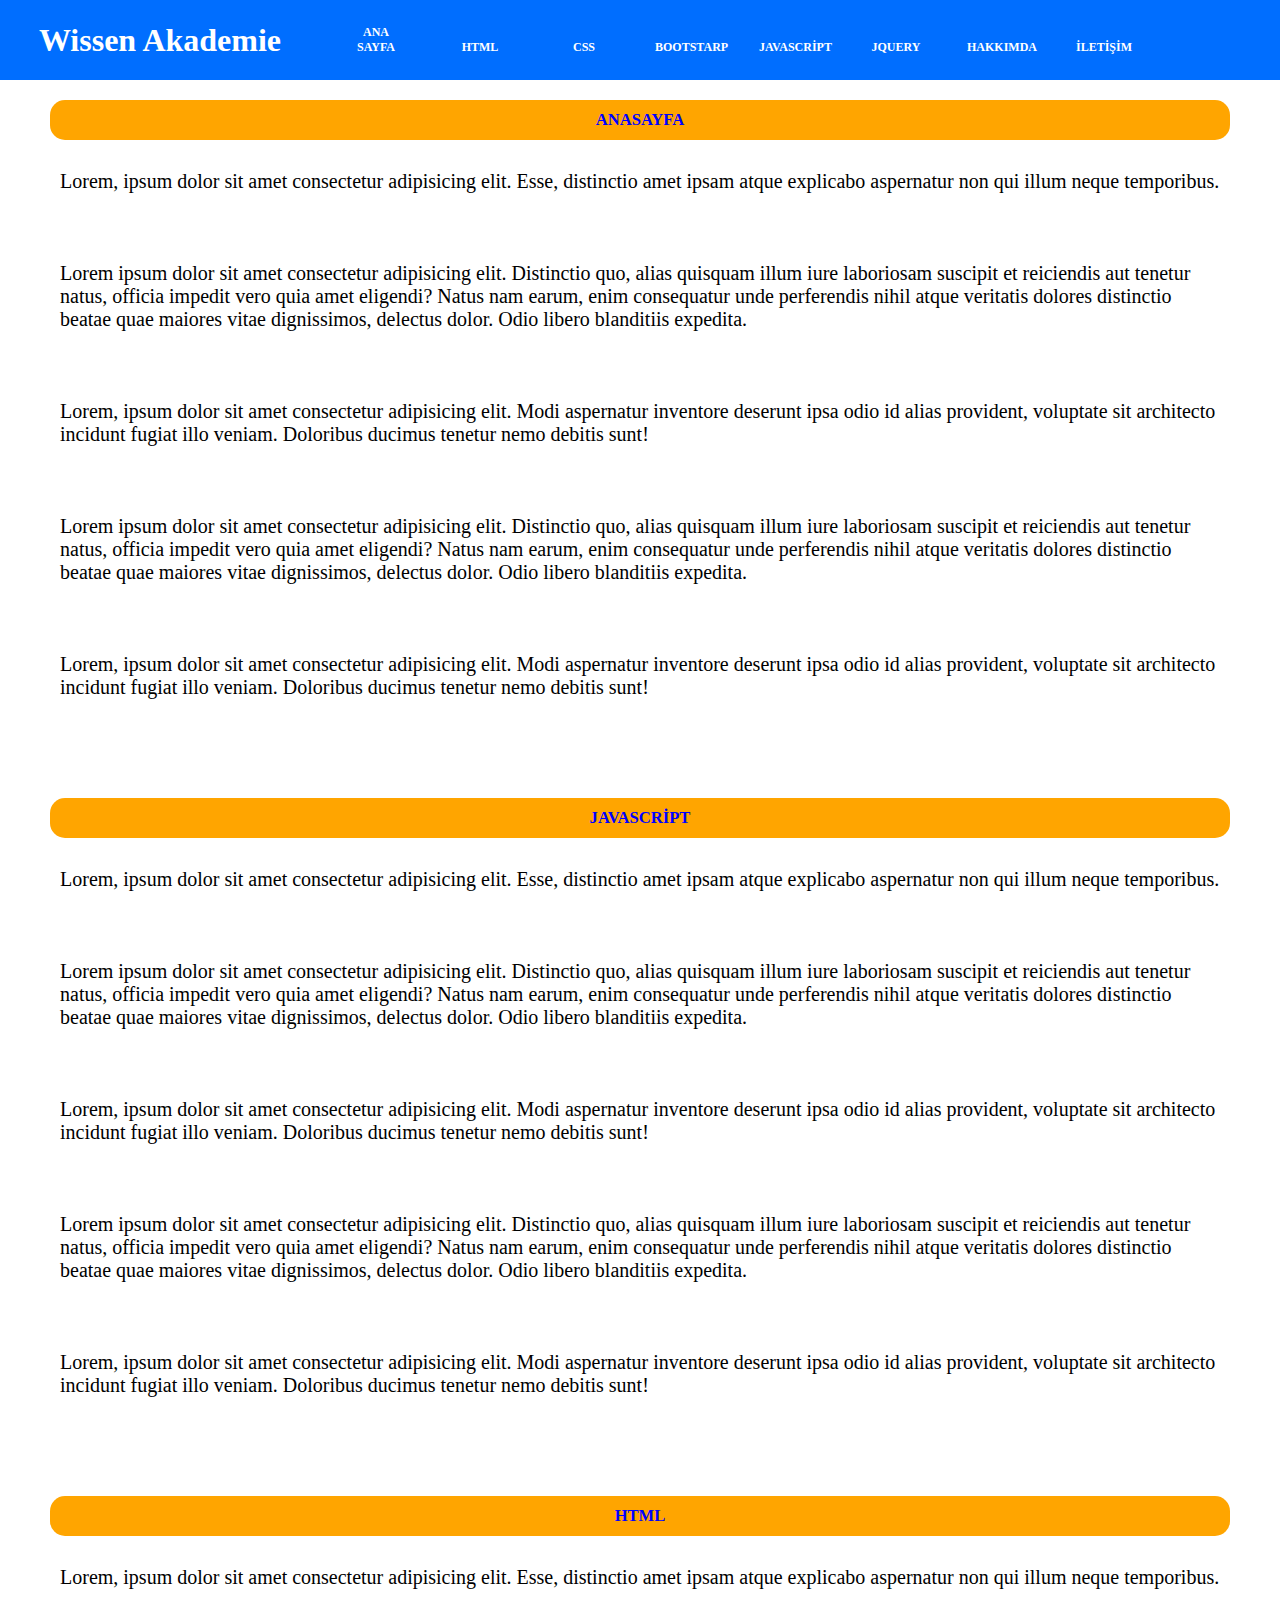
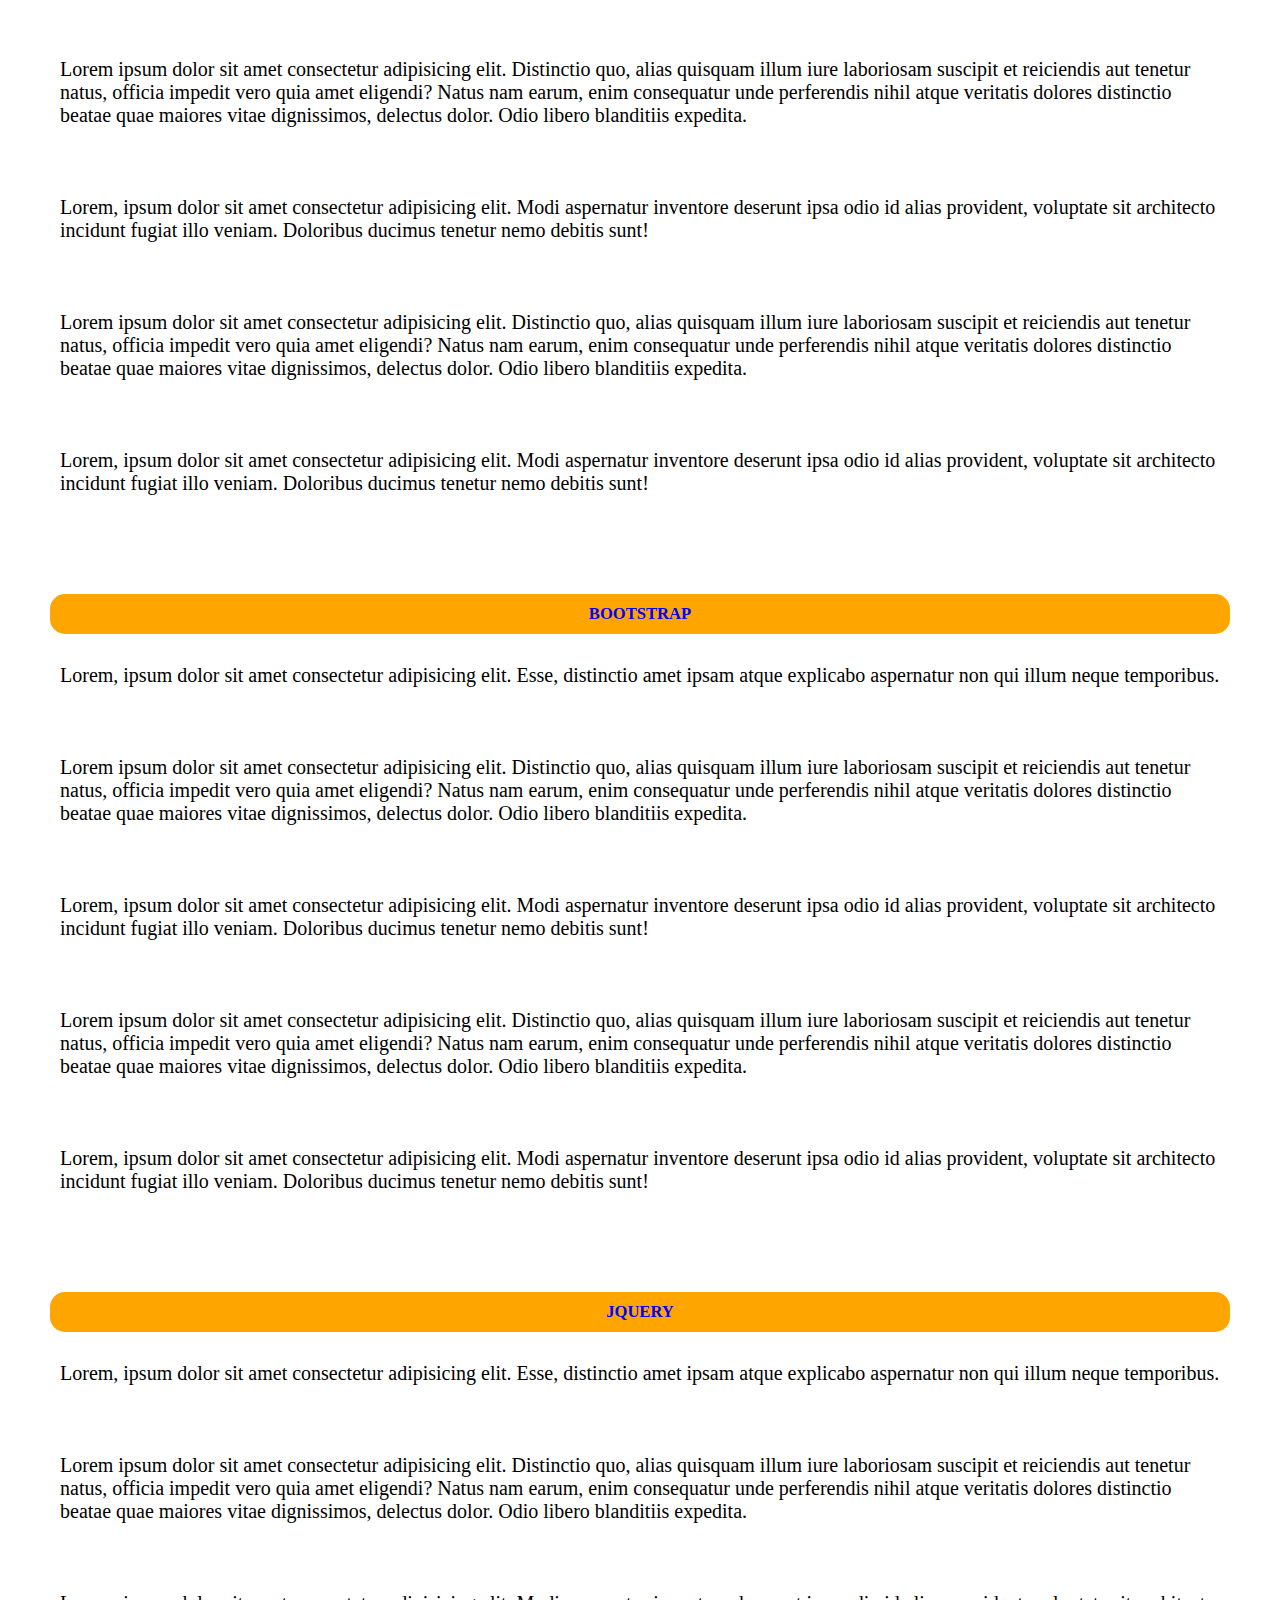
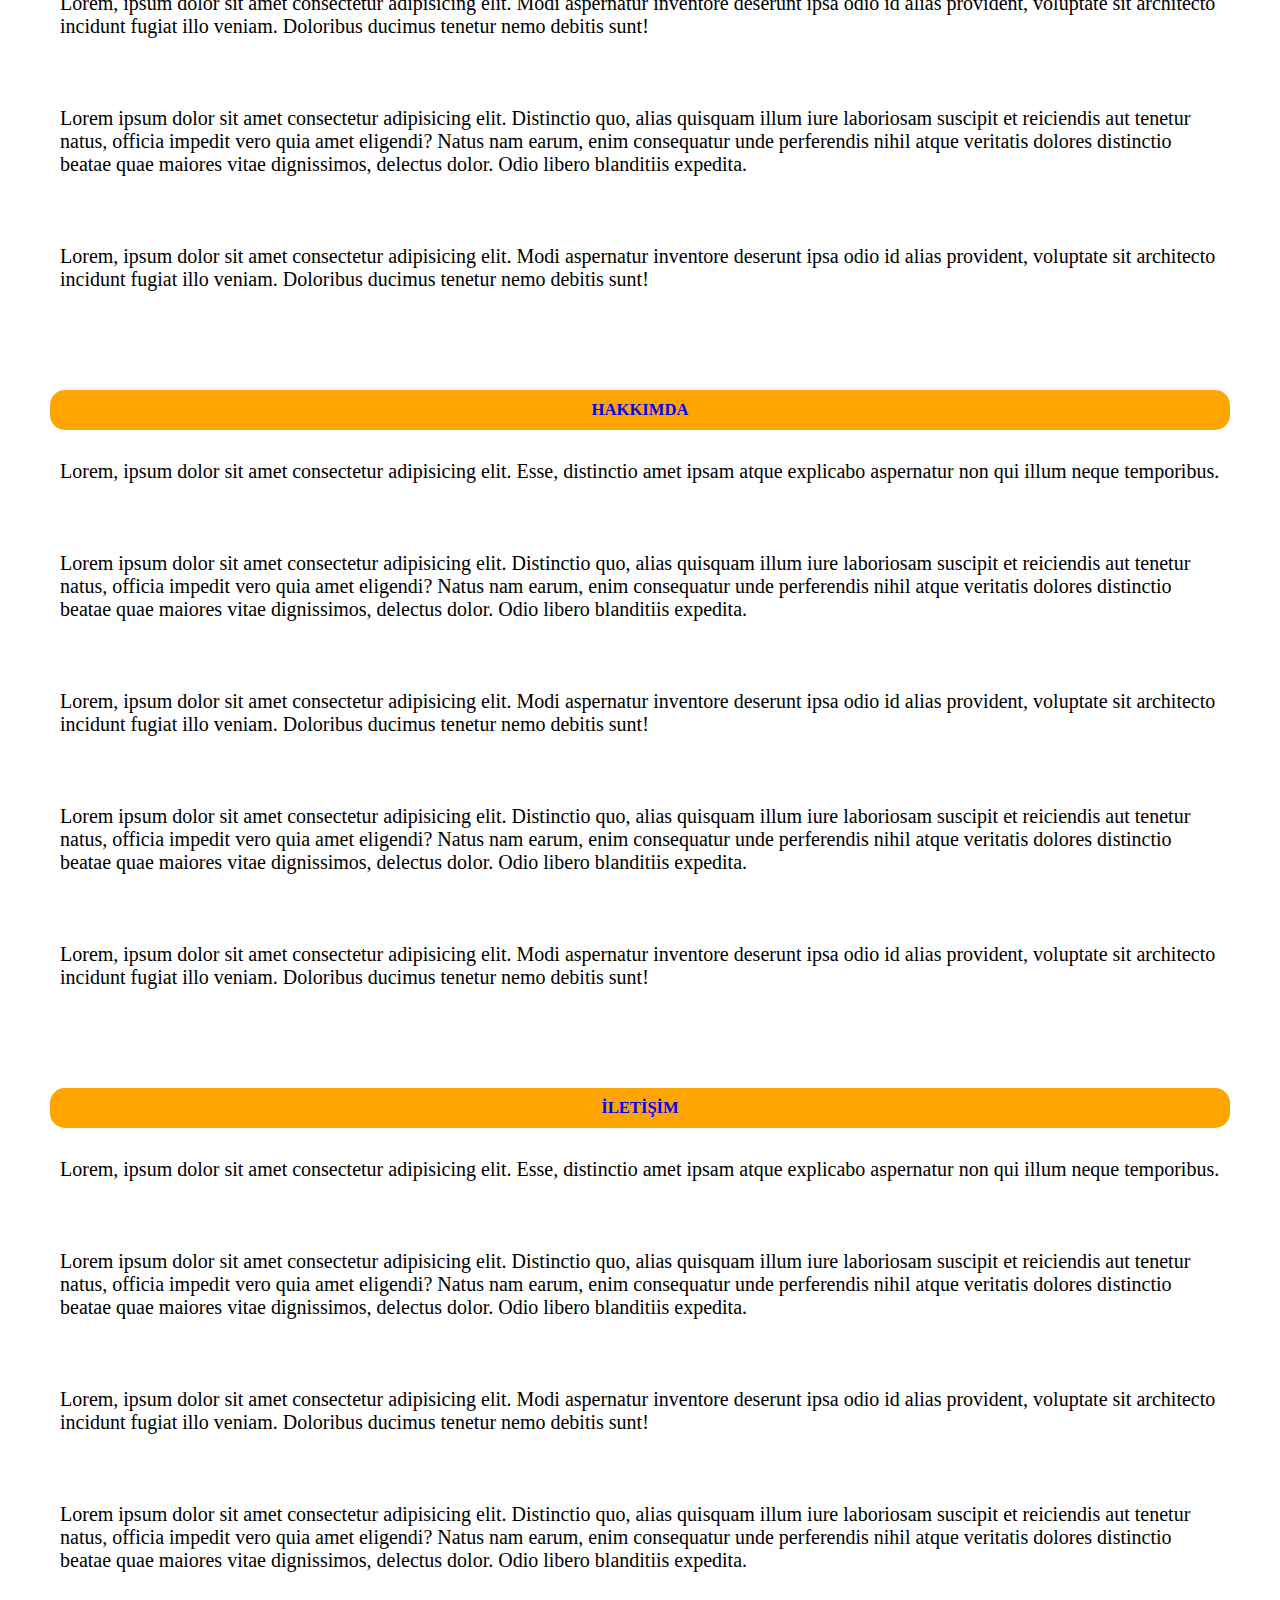
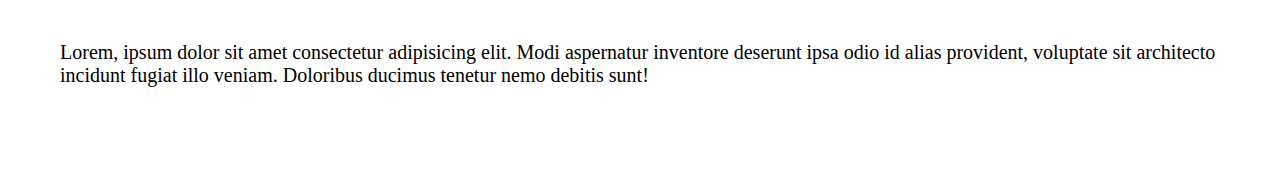
<file: Blog Sitesi/index.html>
<!DOCTYPE html>
<html lang="en">

<head>
    <meta charset="UTF-8">
    <meta http-equiv="X-UA-Compatible" content="IE=edge">
    <meta name="viewport" content="width=device-width, initial-scale=1.0">
    <script src="https://ajax.googleapis.com/ajax/libs/jquery/3.6.0/jquery.min.js"></script>
    <script src="https://ajax.googleapis.com/ajax/libs/jquery/2.1.1/jquery.min.js"></script>
    <title>Blog Site</title>
    <link rel="stylesheet" href="style.css">
</head>

<body>
    <div id="container">
        <div id="logo">
            <h1>Wissen Akademie</h1>
        </div>
        <nav>
            <div id="menu">
                <ul>
                    <li><a href="#anasafya" class="btn" id="mainPage">ANA SAYFA</a></li>
                    <li><a href="#html" class="btn">HTML</a></li>
                    <li><a href="css.html" class="btn">CSS</a></li>
                    <li><a href="#bootstrap" class="btn">BOOTSTARP</a></li>
                    <li><a href="#javascript" class="btn">JAVASCRİPT</a></li>
                    <li><a href="#jquery" class="btn">JQUERY</a></li>
                    <li><a href="#hakkimda" class="btn">HAKKIMDA</a></li>
                    <li><a href="#iletisim" class="btn">İLETİŞİM</a></li>
                </ul>
            </div>
        </nav>
    </div>

    <main>
        <div class="lessons">
            <div class="lesson">
                <div class="lesson-title" id="anasayfa">
                    <h5>ANASAYFA</h5>
                </div>
                <div class="lesson-text">
                    <p>Lorem, ipsum dolor sit amet consectetur adipisicing elit. Esse, distinctio amet ipsam atque
                        explicabo aspernatur non qui illum neque temporibus.</p><br><br><br>
                    <p>Lorem ipsum dolor sit amet consectetur adipisicing elit. Distinctio quo, alias quisquam illum
                        iure laboriosam suscipit et reiciendis aut tenetur natus, officia impedit vero quia amet
                        eligendi? Natus nam earum, enim consequatur unde perferendis nihil atque veritatis dolores
                        distinctio beatae quae maiores vitae dignissimos, delectus dolor. Odio libero blanditiis
                        expedita.</p><br><br><br>
                    <p>Lorem, ipsum dolor sit amet consectetur adipisicing elit. Modi aspernatur inventore deserunt ipsa
                        odio id alias provident, voluptate sit architecto incidunt fugiat illo veniam. Doloribus ducimus
                        tenetur nemo debitis sunt!</p><br><br><br>
                    <p>Lorem ipsum dolor sit amet consectetur adipisicing elit. Distinctio quo, alias quisquam illum
                        iure laboriosam suscipit et reiciendis aut tenetur natus, officia impedit vero quia amet
                        eligendi? Natus nam earum, enim consequatur unde perferendis nihil atque veritatis dolores
                        distinctio beatae quae maiores vitae dignissimos, delectus dolor. Odio libero blanditiis
                        expedita.</p><br><br><br>
                    <p>Lorem, ipsum dolor sit amet consectetur adipisicing elit. Modi aspernatur inventore deserunt ipsa
                        odio id alias provident, voluptate sit architecto incidunt fugiat illo veniam. Doloribus ducimus
                        tenetur nemo debitis sunt!</p><br><br><br>
                </div>
                <div class="lesson-title" id="javascript">
                    <h5>JAVASCRİPT</h5>
                </div>
                <div class="lesson-text">
                    <p>Lorem, ipsum dolor sit amet consectetur adipisicing elit. Esse, distinctio amet ipsam atque
                        explicabo aspernatur non qui illum neque temporibus.</p><br><br><br>
                    <p>Lorem ipsum dolor sit amet consectetur adipisicing elit. Distinctio quo, alias quisquam illum
                        iure laboriosam suscipit et reiciendis aut tenetur natus, officia impedit vero quia amet
                        eligendi? Natus nam earum, enim consequatur unde perferendis nihil atque veritatis dolores
                        distinctio beatae quae maiores vitae dignissimos, delectus dolor. Odio libero blanditiis
                        expedita.</p><br><br><br>
                    <p>Lorem, ipsum dolor sit amet consectetur adipisicing elit. Modi aspernatur inventore deserunt ipsa
                        odio id alias provident, voluptate sit architecto incidunt fugiat illo veniam. Doloribus ducimus
                        tenetur nemo debitis sunt!</p><br><br><br>
                    <p>Lorem ipsum dolor sit amet consectetur adipisicing elit. Distinctio quo, alias quisquam illum
                        iure laboriosam suscipit et reiciendis aut tenetur natus, officia impedit vero quia amet
                        eligendi? Natus nam earum, enim consequatur unde perferendis nihil atque veritatis dolores
                        distinctio beatae quae maiores vitae dignissimos, delectus dolor. Odio libero blanditiis
                        expedita.</p><br><br><br>
                    <p>Lorem, ipsum dolor sit amet consectetur adipisicing elit. Modi aspernatur inventore deserunt ipsa
                        odio id alias provident, voluptate sit architecto incidunt fugiat illo veniam. Doloribus ducimus
                        tenetur nemo debitis sunt!</p><br><br><br>
                </div>
                <div class="lesson-title" id="html">
                    <h5>HTML</h5>
                </div>
                <div class="lesson-text">
                    <p>Lorem, ipsum dolor sit amet consectetur adipisicing elit. Esse, distinctio amet ipsam atque
                        explicabo aspernatur non qui illum neque temporibus.</p><br><br><br>
                    <p>Lorem ipsum dolor sit amet consectetur adipisicing elit. Distinctio quo, alias quisquam illum
                        iure laboriosam suscipit et reiciendis aut tenetur natus, officia impedit vero quia amet
                        eligendi? Natus nam earum, enim consequatur unde perferendis nihil atque veritatis dolores
                        distinctio beatae quae maiores vitae dignissimos, delectus dolor. Odio libero blanditiis
                        expedita.</p><br><br><br>
                    <p>Lorem, ipsum dolor sit amet consectetur adipisicing elit. Modi aspernatur inventore deserunt ipsa
                        odio id alias provident, voluptate sit architecto incidunt fugiat illo veniam. Doloribus ducimus
                        tenetur nemo debitis sunt!</p><br><br><br>
                    <p>Lorem ipsum dolor sit amet consectetur adipisicing elit. Distinctio quo, alias quisquam illum
                        iure laboriosam suscipit et reiciendis aut tenetur natus, officia impedit vero quia amet
                        eligendi? Natus nam earum, enim consequatur unde perferendis nihil atque veritatis dolores
                        distinctio beatae quae maiores vitae dignissimos, delectus dolor. Odio libero blanditiis
                        expedita.</p><br><br><br>
                    <p>Lorem, ipsum dolor sit amet consectetur adipisicing elit. Modi aspernatur inventore deserunt ipsa
                        odio id alias provident, voluptate sit architecto incidunt fugiat illo veniam. Doloribus ducimus
                        tenetur nemo debitis sunt!</p><br><br><br>
                </div>
                <div class="lesson-title" id="bootstrap">
                    <h5>BOOTSTRAP</h5>
                </div>
                <div class="lesson-text">
                    <p>Lorem, ipsum dolor sit amet consectetur adipisicing elit. Esse, distinctio amet ipsam atque
                        explicabo aspernatur non qui illum neque temporibus.</p><br><br><br>
                    <p>Lorem ipsum dolor sit amet consectetur adipisicing elit. Distinctio quo, alias quisquam illum
                        iure laboriosam suscipit et reiciendis aut tenetur natus, officia impedit vero quia amet
                        eligendi? Natus nam earum, enim consequatur unde perferendis nihil atque veritatis dolores
                        distinctio beatae quae maiores vitae dignissimos, delectus dolor. Odio libero blanditiis
                        expedita.</p><br><br><br>
                    <p>Lorem, ipsum dolor sit amet consectetur adipisicing elit. Modi aspernatur inventore deserunt ipsa
                        odio id alias provident, voluptate sit architecto incidunt fugiat illo veniam. Doloribus ducimus
                        tenetur nemo debitis sunt!</p><br><br><br>
                    <p>Lorem ipsum dolor sit amet consectetur adipisicing elit. Distinctio quo, alias quisquam illum
                        iure laboriosam suscipit et reiciendis aut tenetur natus, officia impedit vero quia amet
                        eligendi? Natus nam earum, enim consequatur unde perferendis nihil atque veritatis dolores
                        distinctio beatae quae maiores vitae dignissimos, delectus dolor. Odio libero blanditiis
                        expedita.</p><br><br><br>
                    <p>Lorem, ipsum dolor sit amet consectetur adipisicing elit. Modi aspernatur inventore deserunt ipsa
                        odio id alias provident, voluptate sit architecto incidunt fugiat illo veniam. Doloribus ducimus
                        tenetur nemo debitis sunt!</p><br><br><br>
                </div>
                <div class="lesson-title" id="jquery">
                    <h5>JQUERY</h5>
                </div>
                <div class="lesson-text">
                    <p>Lorem, ipsum dolor sit amet consectetur adipisicing elit. Esse, distinctio amet ipsam atque
                        explicabo aspernatur non qui illum neque temporibus.</p><br><br><br>
                    <p>Lorem ipsum dolor sit amet consectetur adipisicing elit. Distinctio quo, alias quisquam illum
                        iure laboriosam suscipit et reiciendis aut tenetur natus, officia impedit vero quia amet
                        eligendi? Natus nam earum, enim consequatur unde perferendis nihil atque veritatis dolores
                        distinctio beatae quae maiores vitae dignissimos, delectus dolor. Odio libero blanditiis
                        expedita.</p><br><br><br>
                    <p>Lorem, ipsum dolor sit amet consectetur adipisicing elit. Modi aspernatur inventore deserunt ipsa
                        odio id alias provident, voluptate sit architecto incidunt fugiat illo veniam. Doloribus ducimus
                        tenetur nemo debitis sunt!</p><br><br><br>
                    <p>Lorem ipsum dolor sit amet consectetur adipisicing elit. Distinctio quo, alias quisquam illum
                        iure laboriosam suscipit et reiciendis aut tenetur natus, officia impedit vero quia amet
                        eligendi? Natus nam earum, enim consequatur unde perferendis nihil atque veritatis dolores
                        distinctio beatae quae maiores vitae dignissimos, delectus dolor. Odio libero blanditiis
                        expedita.</p><br><br><br>
                    <p>Lorem, ipsum dolor sit amet consectetur adipisicing elit. Modi aspernatur inventore deserunt ipsa
                        odio id alias provident, voluptate sit architecto incidunt fugiat illo veniam. Doloribus ducimus
                        tenetur nemo debitis sunt!</p><br><br><br>
                </div>
                <div class="lesson-title" id="hakkimda">
                    <h5>HAKKIMDA</h5>
                </div>
                <div class="lesson-text">
                    <p>Lorem, ipsum dolor sit amet consectetur adipisicing elit. Esse, distinctio amet ipsam atque
                        explicabo aspernatur non qui illum neque temporibus.</p><br><br><br>
                    <p>Lorem ipsum dolor sit amet consectetur adipisicing elit. Distinctio quo, alias quisquam illum
                        iure laboriosam suscipit et reiciendis aut tenetur natus, officia impedit vero quia amet
                        eligendi? Natus nam earum, enim consequatur unde perferendis nihil atque veritatis dolores
                        distinctio beatae quae maiores vitae dignissimos, delectus dolor. Odio libero blanditiis
                        expedita.</p><br><br><br>
                    <p>Lorem, ipsum dolor sit amet consectetur adipisicing elit. Modi aspernatur inventore deserunt ipsa
                        odio id alias provident, voluptate sit architecto incidunt fugiat illo veniam. Doloribus ducimus
                        tenetur nemo debitis sunt!</p><br><br><br>
                    <p>Lorem ipsum dolor sit amet consectetur adipisicing elit. Distinctio quo, alias quisquam illum
                        iure laboriosam suscipit et reiciendis aut tenetur natus, officia impedit vero quia amet
                        eligendi? Natus nam earum, enim consequatur unde perferendis nihil atque veritatis dolores
                        distinctio beatae quae maiores vitae dignissimos, delectus dolor. Odio libero blanditiis
                        expedita.</p><br><br><br>
                    <p>Lorem, ipsum dolor sit amet consectetur adipisicing elit. Modi aspernatur inventore deserunt ipsa
                        odio id alias provident, voluptate sit architecto incidunt fugiat illo veniam. Doloribus ducimus
                        tenetur nemo debitis sunt!</p><br><br><br>
                </div>
                <div class="lesson-title" id="iletisim">
                    <h5>İLETİŞİM</h5>
                </div>
                <div class="lesson-text">
                    <p>Lorem, ipsum dolor sit amet consectetur adipisicing elit. Esse, distinctio amet ipsam atque
                        explicabo aspernatur non qui illum neque temporibus.</p><br><br><br>
                    <p>Lorem ipsum dolor sit amet consectetur adipisicing elit. Distinctio quo, alias quisquam illum
                        iure laboriosam suscipit et reiciendis aut tenetur natus, officia impedit vero quia amet
                        eligendi? Natus nam earum, enim consequatur unde perferendis nihil atque veritatis dolores
                        distinctio beatae quae maiores vitae dignissimos, delectus dolor. Odio libero blanditiis
                        expedita.</p><br><br><br>
                    <p>Lorem, ipsum dolor sit amet consectetur adipisicing elit. Modi aspernatur inventore deserunt ipsa
                        odio id alias provident, voluptate sit architecto incidunt fugiat illo veniam. Doloribus ducimus
                        tenetur nemo debitis sunt!</p><br><br><br>
                    <p>Lorem ipsum dolor sit amet consectetur adipisicing elit. Distinctio quo, alias quisquam illum
                        iure laboriosam suscipit et reiciendis aut tenetur natus, officia impedit vero quia amet
                        eligendi? Natus nam earum, enim consequatur unde perferendis nihil atque veritatis dolores
                        distinctio beatae quae maiores vitae dignissimos, delectus dolor. Odio libero blanditiis
                        expedita.</p><br><br><br>
                    <p>Lorem, ipsum dolor sit amet consectetur adipisicing elit. Modi aspernatur inventore deserunt ipsa
                        odio id alias provident, voluptate sit architecto incidunt fugiat illo veniam. Doloribus ducimus
                        tenetur nemo debitis sunt!</p><br><br><br>
                </div>

            </div>
        </div>


    </main>

    <script>
        $(document).ready(function () {
            $('.btn').click(function () {
                var active = $(this).hasClass('active');
                //make all inactive-doesn't work
                $('.btn').each(function () {
                    if ($(this).hasClass('active')) {
                        $(this).removeClass('active')
                    }
                });

                if (active) {
                    $(this).removeClass('active')
                } else {
                    $(this).addClass('active')
                }
            });
        });
        // })
        // // $(document).ready(function(){
        // //     $(".btn").click(function(){
        // //         $("#mainPage").add()
        // //         var buttons = $(".btn").toArray();
        // //         $(".btn").eq().css("background-color","red");

        // //         // var buttons = $(".btn").toArray();
        // //         // for(var i=0; i<buttons.length; i++){
        // //         //     buttons[i].style.backgroundColor="red";
        // //         //     if(buttons[i]=="red"){
        // //         //         $(".btn").click(function(){
        // //         //         buttons[i].style.backgroundColor="none";

        // //         //         })
        // //         //     }
        // //         // }
        // //         // //
        // //     })
        // })
    </script>
    <script src="script.js"></script>
</body>

</html>
</file>
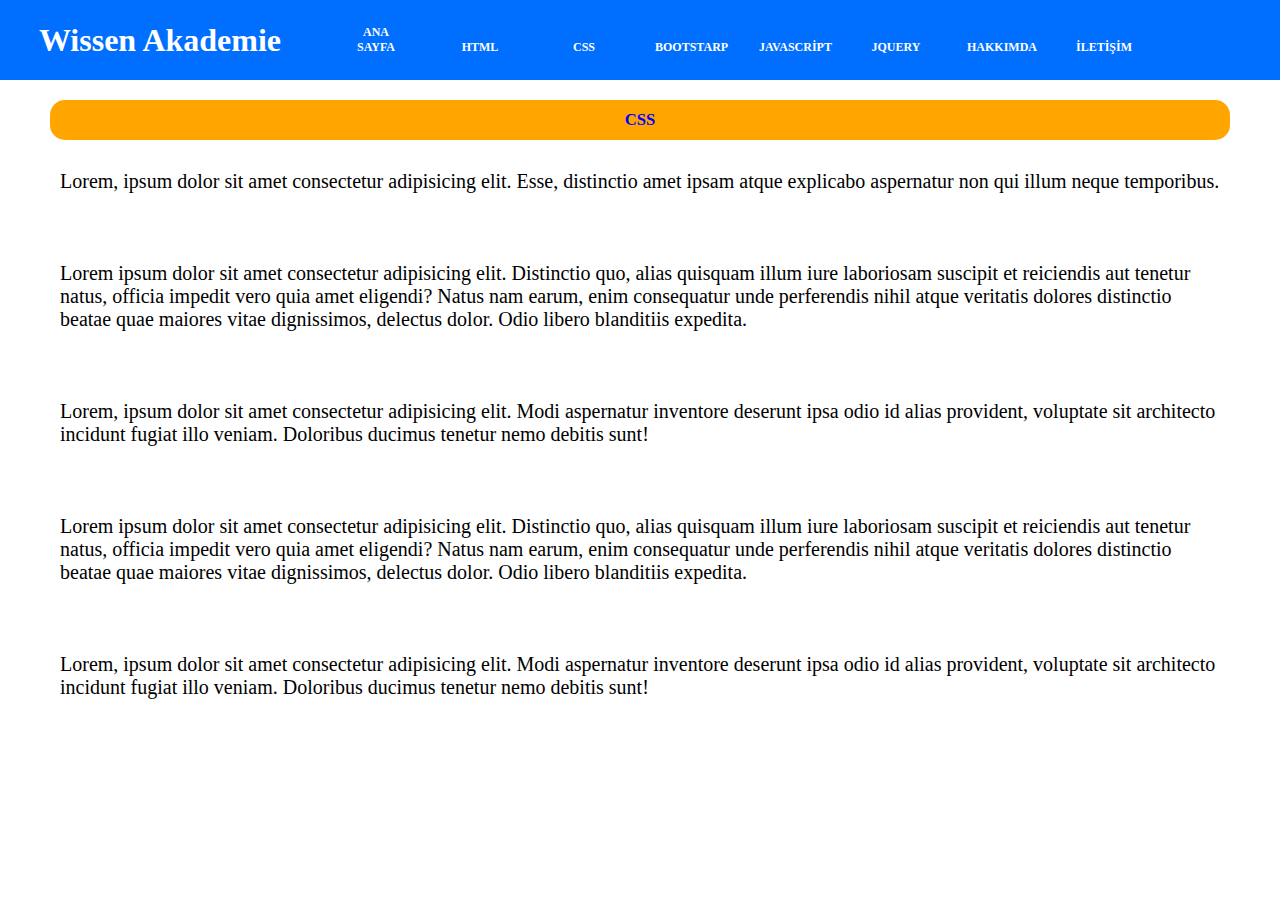
<file: Blog Sitesi/css.html>
<!DOCTYPE html>
<html lang="en">
<head>
    <meta charset="UTF-8">
    <meta http-equiv="X-UA-Compatible" content="IE=edge">
    <meta name="viewport" content="width=device-width, initial-scale=1.0">
    <script src="https://ajax.googleapis.com/ajax/libs/jquery/3.6.0/jquery.min.js"></script>
    <title>Blog Site</title>
    <link rel="stylesheet" href="style.css">
</head>
<body>
    <div id="container">
        <div id="logo">
            <h1>Wissen Akademie</h1>
        </div>
        <nav>
            <div id="menu">
                <ul>
                    <li><a href="index.html #anasayfa" class="btn">ANA SAYFA</a></li>
                    <li><a href="index.html #html" class="btn">HTML</a></li>
                    <li><a href="#css" class="btn">CSS</a></li>
                    <li><a href="index.html #bootstrap" class="btn">BOOTSTARP</a></li>
                    <li><a href="index.html #javascript" class="btn">JAVASCRİPT</a></li>
                    <li><a href="index.html #jquery" class="btn">JQUERY</a></li>
                    <li><a href="index.html #hakkimda" class="btn">HAKKIMDA</a></li>
                    <li><a href="index.html #iletisim" class="btn">İLETİŞİM</a></li>
                </ul>
            </div>
        </nav> 
    </div>

    <main>
        <div class="lessons">
            <div class="lesson">
                
                <div class="lesson-title" id="css">
                    <h5>CSS</h5>
                </div>
                <div class="lesson-text">
                    <p>Lorem, ipsum dolor sit amet consectetur adipisicing elit. Esse, distinctio amet ipsam atque explicabo aspernatur non qui illum neque temporibus.</p><br><br><br>
                    <p>Lorem ipsum dolor sit amet consectetur adipisicing elit. Distinctio quo, alias quisquam illum iure laboriosam suscipit et reiciendis aut tenetur natus, officia impedit vero quia amet eligendi? Natus nam earum, enim consequatur unde perferendis nihil atque veritatis dolores distinctio beatae quae maiores vitae dignissimos, delectus dolor. Odio libero blanditiis expedita.</p><br><br><br>
                    <p>Lorem, ipsum dolor sit amet consectetur adipisicing elit. Modi aspernatur inventore deserunt ipsa odio id alias provident, voluptate sit architecto incidunt fugiat illo veniam. Doloribus ducimus tenetur nemo debitis sunt!</p><br><br><br>
                    <p>Lorem ipsum dolor sit amet consectetur adipisicing elit. Distinctio quo, alias quisquam illum iure laboriosam suscipit et reiciendis aut tenetur natus, officia impedit vero quia amet eligendi? Natus nam earum, enim consequatur unde perferendis nihil atque veritatis dolores distinctio beatae quae maiores vitae dignissimos, delectus dolor. Odio libero blanditiis expedita.</p><br><br><br>
                    <p>Lorem, ipsum dolor sit amet consectetur adipisicing elit. Modi aspernatur inventore deserunt ipsa odio id alias provident, voluptate sit architecto incidunt fugiat illo veniam. Doloribus ducimus tenetur nemo debitis sunt!</p><br><br><br>
                </div>
                
            </div>
        </div>


    </main>
    <script>
        $(document).ready(function () {
            $('.btn').click(function () {
                //make all inactive-doesn't work
                $('.btn').each(function () {
                    if ($(this).hasClass('active')) {

                        $(this).removeClass('active')
                    }
                });
                var active = $(this).hasClass('active');

                if (active) {
                    $(this).removeClass('active')
                } else {
                    $(this).addClass('active')
                }
            });
        });
    </script>

    <script src="script.js"></script>
</body>
</html>
</file>
<file: Blog Sitesi/style.css>
*{
    margin:0;
    padding: 0;
    box-sizing: border-box;
    font-family: 'Segoe UI';
}
#container{
    height: 80px;
}
body{
    width: 100vw;
    height: 100vh;
}
nav{
    display: inline-block;
    width: calc(100% - 450px);
    text-align: right;
    justify-content: center;
}
#menu{
    display: inline-block;
}
#menu ul{
    display: inline-block;
    list-style-type: none;
    justify-content: space-around;
}
#menu ul li{
    display:inline-block;
    padding:15px 5px;
    border-radius: 2px;
    width: 100px;
    text-align: center;
    transition: 100ms ease-in-out;
    list-style: none;
}
.aSayfa{
    background-color: red;
    text-decoration: none;
    color: white;
    text-align: center;
    padding:2px;
}

.btn{
    display: inline-block;
    text-align: center;
    text-decoration: none;
    padding: 10px 12px;
    color:rgb(1, 27, 21);
    font-weight: bolder;
    font-size: 12px !important;
    transition: 0.4s;
    color: white;
    height: auto;
    border: none;
    outline: none;
    cursor: pointer;
}
.btn:hover, .active{
    background: red; 
    color: white;
    transform: translate(0px,2px);
}
#logo{
    display: inline-block;
    text-align: center;
    align-items: center;
    justify-content: center;
    border-radius: 5px;
    width: 25%;
    color: black;
    font-weight: bolder;
    color: white;
}
#logo h1{
    display: inline-block;
    justify-content: center;
    line-height: 80px;

    
}
#container{
    background-color: rgb(0, 110, 255);

}
.lessons{
    display: inline-block;
    background: url('http://i.stack.imgur.com/jGlzr.png') no-repeat 0 0 scroll;
    height:100%;
    width:100%;
    background-size: 100% 100%;
}
.lesson-title{
    background-color: orange;
    color: blue;
    text-align: center;
    padding :10px;
    margin: 20px 50px 20px 50px;
    border-radius: 15px;
    font-size: 20px;
}
.lesson-text{
    text-align:left;
    margin: 20px 50px 20px 50px;
    
    padding :10px;
    font-size: 20px;
}

.active{background:red}
.inactive{background:yellow}
</file>
